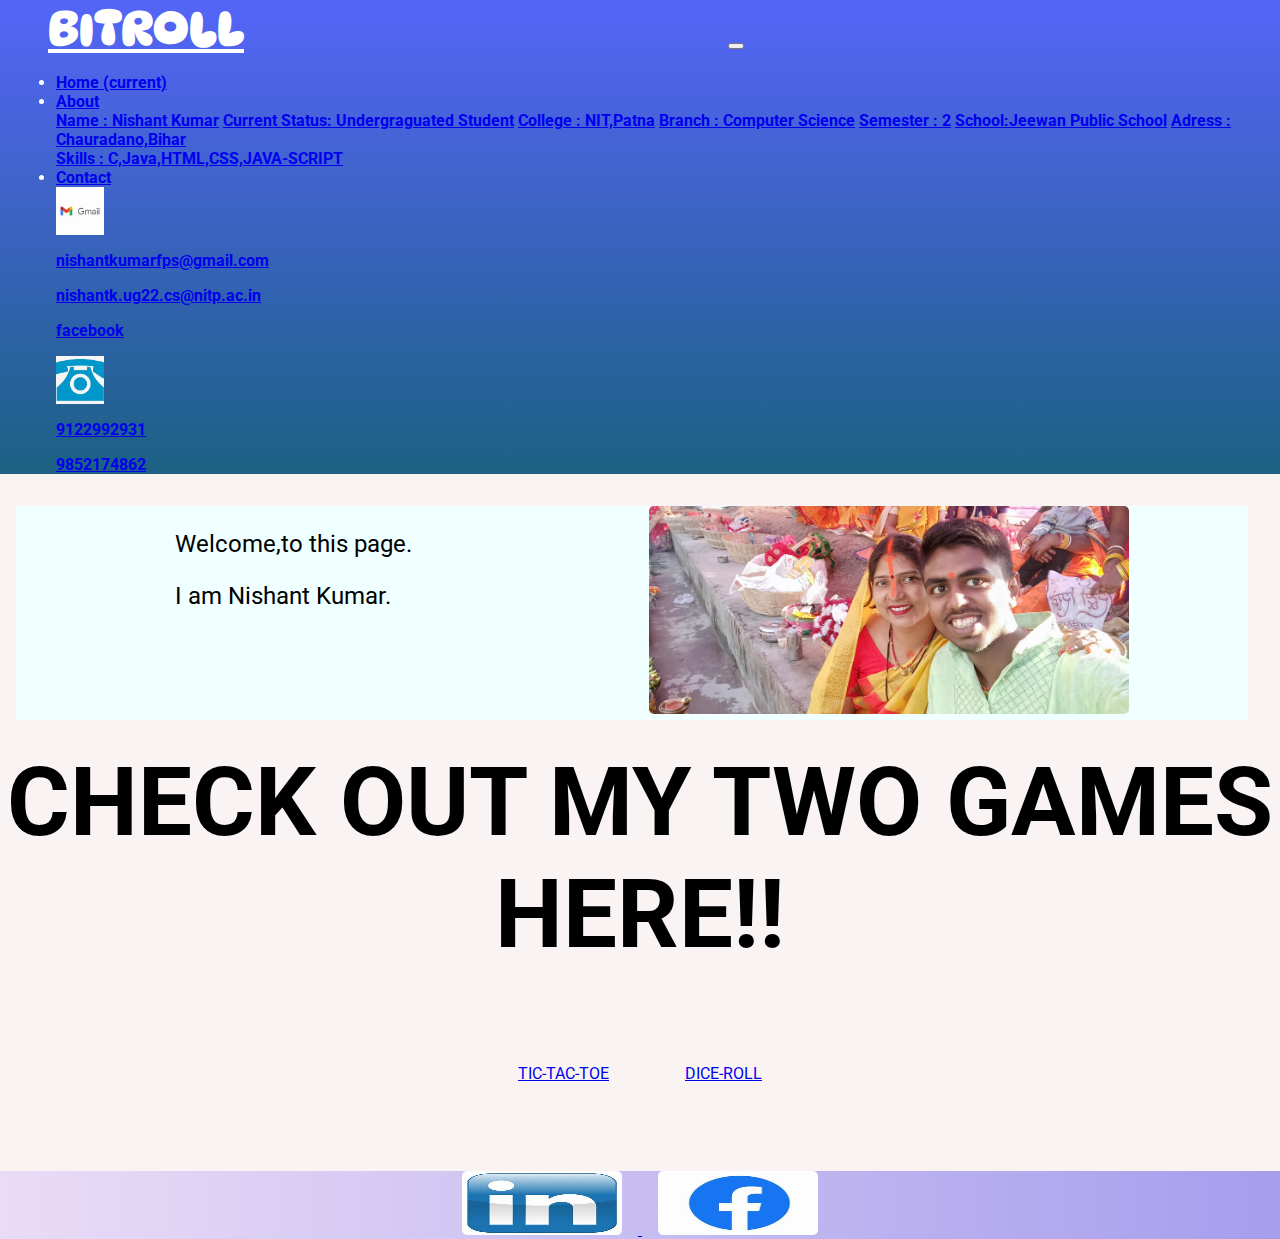
<file: index.html>
<!DOCTYPE html>
<html lang="en">
<head>
    <meta charset="UTF-8">
    <meta http-equiv="X-UA-Compatible" content="IE=edge">
    <meta name="viewport" content="width=device-width, initial-scale=1.0">
    <link rel="preconnect" href="https://fonts.googleapis.com">
    <link rel="preconnect" href="https://fonts.gstatic.com" crossorigin>
    <link href="https://fonts.googleapis.com/css2?family=Roboto:wght@700&display=swap" rel="stylesheet">
    <link rel="preconnect" href="https://fonts.googleapis.com">
    <link rel="preconnect" href="https://fonts.gstatic.com" crossorigin>
    <link href="https://fonts.googleapis.com/css2?family=DynaPuff:wght@500&display=swap" rel="stylesheet">
    <title>BitRoll</title>
    <link rel="icon" href="/Images/favicon-32x32.png" type="/x-icon"> 
    <link rel="stylesheet" href="https://cdn.jsdelivr.net/npm/bootstrap@4.1.3/dist/css/bootstrap.min.css" integrity="sha384-MCw98/SFnGE8fJT3GXwEOngsV7Zt27NXFoaoApmYm81iuXoPkFOJwJ8ERdknLPMO" crossorigin="anonymous">
    <link href="/style/style1.css" rel="stylesheet">
    <link rel="stylesheet" href="/style/index.css">
    <script src="https://code.jquery.com/jquery-3.3.1.slim.min.js" integrity="sha384-q8i/X+965DzO0rT7abK41JStQIAqVgRVzpbzo5smXKp4YfRvH+8abtTE1Pi6jizo" crossorigin="anonymous" defer></script>
    <script src="https://cdn.jsdelivr.net/npm/popper.js@1.14.3/dist/umd/popper.min.js" integrity="sha384-ZMP7rVo3mIykV+2+9J3UJ46jBk0WLaUAdn689aCwoqbBJiSnjAK/l8WvCWPIPm49" crossorigin="anonymous" defer></script>
    <script src="https://cdn.jsdelivr.net/npm/bootstrap@4.1.3/dist/js/bootstrap.min.js" integrity="sha384-ChfqqxuZUCnJSK3+MXmPNIyE6ZbWh2IMqE241rYiqJxyMiZ6OW/JmZQ5stwEULTy" crossorigin="anonymous" defer></script>
</head>
<body id="first">
    <header id="nn">
        <nav class="navbar navbar-expand-lg navbar-light bg-light" id="nishant">
            <a class="navbar-brand" href="/index.html" id="logo">bitroll</a>
            <button class="navbar-toggler" type="button" data-toggle="collapse" data-target="#navbarSupportedContent" aria-controls="navbarSupportedContent" aria-expanded="true" aria-label="Toggle navigation">
              <span class="navbar-toggler-icon"></span>
            </button>
          
            <div class="collapse navbar-collapse" id="navbarSupportedContent">
              <ul class="navbar-nav mr-auto">
                <li class="nav-item active" id="nk">
                  <a class="nav-link" href="#">Home <span class="sr-only">(current)</span></a>
                </li>
            </li>
            <li class="nav-item dropdown active" id="nk">
              <a class="nav-link dropdown-toggle" href="#" id="navbarDropdown" role="button" data-toggle="dropdown" aria-haspopup="true" aria-expanded="false">
                About
              </a>
              <div class="dropdown-menu" aria-labelledby="navbarDropdown">
                <a class="dropdown-item" href="#">Name : Nishant Kumar</a>
                <a class="dropdown-item" href="#">Current Status: Undergraguated Student</a>
                <a class="dropdown-item" href="#">College : NIT,Patna</a>
                <a class="dropdown-item" href="#">Branch : Computer Science</a>
                <a class="dropdown-item" href="#">Semester : 2</a>
                <a class="dropdown-item" href="#">School:Jeewan Public School</a>
                <a class="dropdown-item" href="#">Adress : Chauradano,Bihar</a>
                <div class="dropdown-divider"></div>
                <a class="dropdown-item" href="#">Skills : C,Java,HTML,CSS,JAVA-SCRIPT</a>
              </div>
            </li>
            <li class="nav-item dropdown active" id="nk">
              <a class="nav-link dropdown-toggle" href="#" id="navbarDropdown" role="button" data-toggle="dropdown" aria-haspopup="true" aria-expanded="false">
                Contact
              </a>
              <div class="dropdown-menu" aria-labelledby="navbarDropdown">
                <a class="dropdown-item" href="#"><img src="/Images/gmail.jpg" alt="Gmail" class="img"><p>nishantkumarfps@gmail.com</p><p>nishantk.ug22.cs@nitp.ac.in</p></a>
                <a class="dropdown-item" href="https://www.facebook.com/nishantkumar.nishant.12764/" target="blank"><p>facebook</p> </a>
                <div class="dropdown-divider"></div>
                <a class="dropdown-item" href="#"><img src="/Images/phone.jpg" alt="phone" class="img"> <p>9122992931</p><p>9852174862</p></a>
              </div>
            </li>
              </ul>
            </div>
          </nav>
    </header>
    <main>
      <section id="photo">
        <div id="main">
          <ul>
            <li><p>Welcome,to this page.</p><p>I am Nishant Kumar.</p></li>
            <li><img src="/Images/IMG20221030160243.jpg" alt="My-photo"></li>
          </ul>
        </div>
      </section>
      <section id="btn">
        <h1>Check Out my two games here!!</h1>
        <a href="/tictac.html" class="btn btn-info" role="button" aria-pressed="true" target="_blank">Tic-Tac-Toe</a>
        <a href="/dice.html" class="btn btn-success" role="button" aria-pressed="true" target="_blank">Dice-Roll </a>
      </section>
    </main>
    <footer>
      <a href="https://www.linkedin.com/in/nishant-kumar-4a2293257/" target="_blank"><img src="/Images/linkedin.jpeg" alt="facebook"> </a>
      <a href="https://www.facebook.com/nishantkumar.nishant.12764/" target="_blank"><img src="/Images/facebook.jpg" alt="insta-logo"> </a>
    </footer>
</body>
</html>
</file>
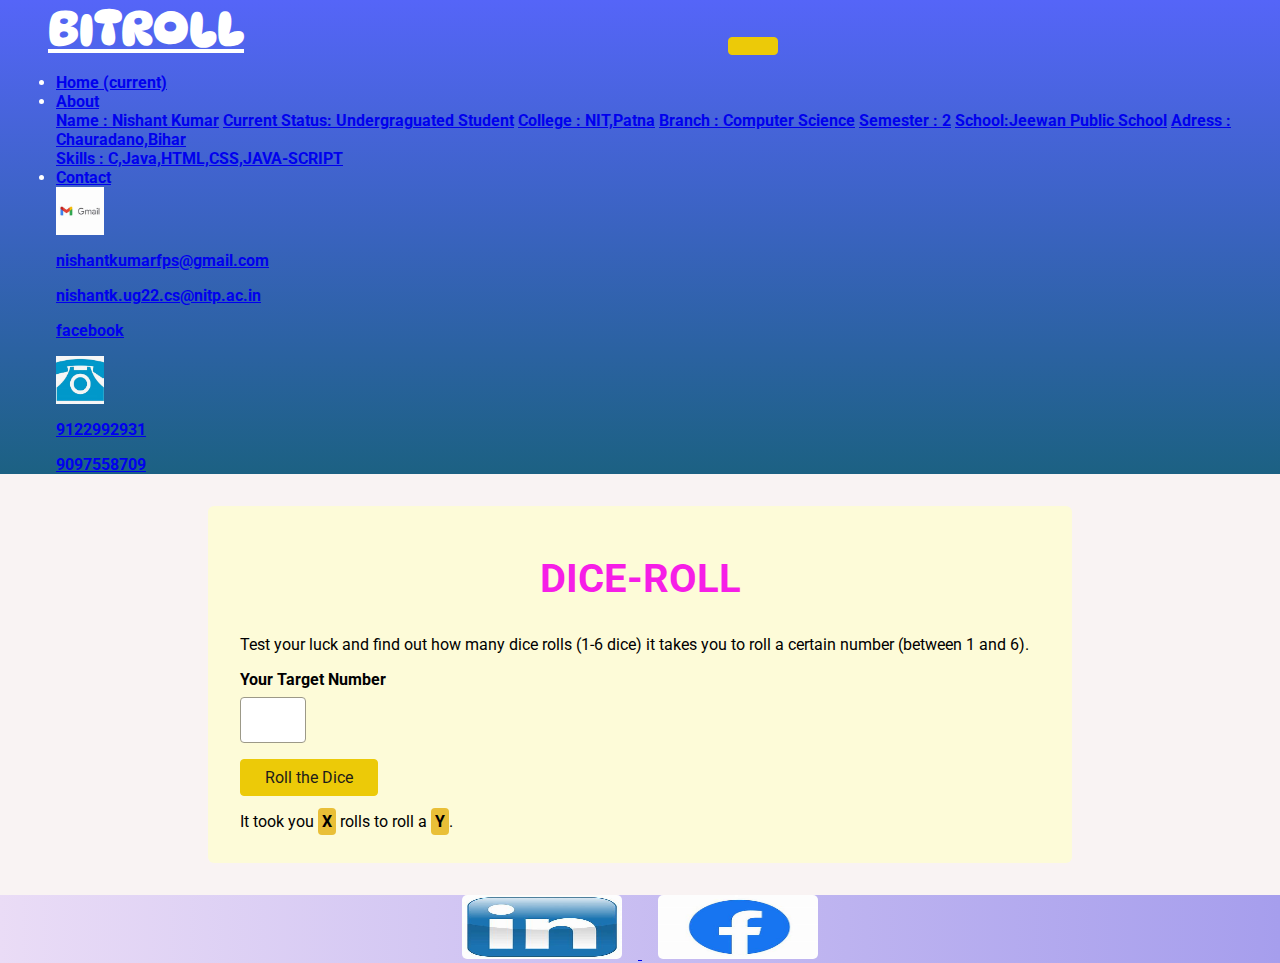
<file: dice.html>
<!DOCTYPE html>
<html lang="en">
<head>
    <meta charset="UTF-8">
    <meta http-equiv="X-UA-Compatible" content="IE=edge">
    <meta name="viewport" content="width=device-width, initial-scale=1.0">
    <link rel="preconnect" href="https://fonts.googleapis.com">
    <link rel="preconnect" href="https://fonts.gstatic.com" crossorigin>
    <link href="https://fonts.googleapis.com/css2?family=Roboto:wght@700&display=swap" rel="stylesheet">
    <link rel="preconnect" href="https://fonts.googleapis.com">
    <link rel="preconnect" href="https://fonts.gstatic.com" crossorigin>
    <link href="https://fonts.googleapis.com/css2?family=DynaPuff:wght@500&display=swap" rel="stylesheet">
    <title>Dice-Roll</title>
    <link rel="icon" href="/Images/favicon-32x32.png" type="/x-icon"> 
    <link rel="stylesheet" href="https://cdn.jsdelivr.net/npm/bootstrap@4.1.3/dist/css/bootstrap.min.css" integrity="sha384-MCw98/SFnGE8fJT3GXwEOngsV7Zt27NXFoaoApmYm81iuXoPkFOJwJ8ERdknLPMO" crossorigin="anonymous">
    <link href="/style/style1.css" rel="stylesheet">
    <link rel="stylesheet" href="/style/dice.css">
    <script src="/scripts/roll.js" defer></script>
    <script src="https://code.jquery.com/jquery-3.3.1.slim.min.js" integrity="sha384-q8i/X+965DzO0rT7abK41JStQIAqVgRVzpbzo5smXKp4YfRvH+8abtTE1Pi6jizo" crossorigin="anonymous" defer></script>
    <script src="https://cdn.jsdelivr.net/npm/popper.js@1.14.3/dist/umd/popper.min.js" integrity="sha384-ZMP7rVo3mIykV+2+9J3UJ46jBk0WLaUAdn689aCwoqbBJiSnjAK/l8WvCWPIPm49" crossorigin="anonymous" defer></script>
    <script src="https://cdn.jsdelivr.net/npm/bootstrap@4.1.3/dist/js/bootstrap.min.js" integrity="sha384-ChfqqxuZUCnJSK3+MXmPNIyE6ZbWh2IMqE241rYiqJxyMiZ6OW/JmZQ5stwEULTy" crossorigin="anonymous" defer></script>
</head>
<body id="third">
    <header id="nn">
        <nav class="navbar navbar-expand-lg navbar-light bg-light" id="nishant">
            <a class="navbar-brand" href="/index.html" id="logo">bitroll</a>
            <button class="navbar-toggler" type="button" data-toggle="collapse" data-target="#navbarSupportedContent" aria-controls="navbarSupportedContent" aria-expanded="true" aria-label="Toggle navigation">
              <span class="navbar-toggler-icon"></span>
            </button>
          
            <div class="collapse navbar-collapse" id="navbarSupportedContent">
              <ul class="navbar-nav mr-auto">
                <li class="nav-item active" id="nk">
                  <a class="nav-link" href="#">Home <span class="sr-only">(current)</span></a>
                </li>
            </li>
            <li class="nav-item dropdown active" id="nk">
              <a class="nav-link dropdown-toggle" href="#" id="navbarDropdown" role="button" data-toggle="dropdown" aria-haspopup="true" aria-expanded="false">
                About
              </a>
              <div class="dropdown-menu" aria-labelledby="navbarDropdown">
                <a class="dropdown-item" href="#">Name : Nishant Kumar</a>
                <a class="dropdown-item" href="#">Current Status: Undergraguated Student</a>
                <a class="dropdown-item" href="#">College : NIT,Patna</a>
                <a class="dropdown-item" href="#">Branch : Computer Science</a>
                <a class="dropdown-item" href="#">Semester : 2</a>
                <a class="dropdown-item" href="#">School:Jeewan Public School</a>
                <a class="dropdown-item" href="#">Adress : Chauradano,Bihar</a>
                <div class="dropdown-divider"></div>
                <a class="dropdown-item" href="#">Skills : C,Java,HTML,CSS,JAVA-SCRIPT</a>
              </div>
            </li>
            <li class="nav-item dropdown active" id="nk">
              <a class="nav-link dropdown-toggle" href="#" id="navbarDropdown" role="button" data-toggle="dropdown" aria-haspopup="true" aria-expanded="false">
                Contact
              </a>
              <div class="dropdown-menu" aria-labelledby="navbarDropdown">
                <a class="dropdown-item" href="#"><img src="/Images/gmail.jpg" alt="Gmail" class="img"><p>nishantkumarfps@gmail.com</p><p>nishantk.ug22.cs@nitp.ac.in</p></a>
                <a class="dropdown-item" href="https://www.facebook.com/nishantkumar.nishant.12764/"><p>facebook</p> </a>
                <div class="dropdown-divider"></div>
                <a class="dropdown-item" href="#"><img src="/Images/phone.jpg" alt="phone" class="img"> <p>9122992931</p><p>9097558709</p></a>
              </div>
            </li>
              </ul>
            </div>
          </nav>
    </header>
    <main>
        <section id="statistics">
            <h2>Dice-Roll</h2>
            <p>Test your luck and find out how many dice rolls (1-6 dice) it takes you to roll a certain number (between 1 and
              6).</p>
            <div class="control">
              <label for="user-target-number">Your Target Number</label>
              <input type="number" min="1" max="6" id="user-target-number">
            </div>
            <button>Roll the Dice</button>
            <ul id="dice-rolls"></ul>
            <p>It took you <span id="output-total-rolls" class="output">X</span> rolls to roll a <span id="output-target-number" class="output">Y</span>.</p>
          </section>
    </main>
    <footer>
    <a href="https://www.linkedin.com/in/nishant-kumar-4a2293257/" target="_blank"><img src="/Images/linkedin.jpeg" alt="facebook"> </a>
      <a href="https://www.facebook.com/nishantkumar.nishant.12764/"><img src="/Images/facebook.jpg" alt="insta-logo"> </a>
    </footer>
</body>
</html>
</file>
<file: style/style1.css>
body{
    background-color: rgb(249, 243, 243);
    margin:0;
    padding: 0;
    width:100%;
}


#nishant{
    background: linear-gradient(0deg, rgb(28, 97, 131),rgb(85, 101, 248));
}
#logo{
    margin: 0;
    font-family: 'DynaPuff';
    text-transform: uppercase;
    font-weight: bold;
    font-size: 3rem;
    color:white;
}

#logo:hover{
    cursor: pointer;
    color:rgb(202, 135, 210);
    border:1px solid white;
}
#navbarSupportedContent{
    font-family: 'Roboto',sans-serif;
    font-size: 1rem;
    margin:0 1rem;
    font-weight: bold;
    color: white;
}
#nk:hover{
    border:0.5px solid white;
}
.img{
    height:3rem;
    width:3rem;
    object-fit: cover;
    background-color: lightseagreen;
    display: flex;
}
footer{
    text-align: center;
    background: linear-gradient(90deg,rgb(234, 220, 246),rgb(166, 158, 237));
    margin-top: 0%;
}
footer img{
    width:4rem;
    height:2rem;
    margin:0 0.4rem;
    border-radius: 5px;
}
#header nn{
    width:100%;
    padding: 0;
    margin: 0;
}
@media(min-width:48rem){
    #logo{
        margin:1rem 30rem 1rem 3rem;
    }
    footer img{
        width:10rem;
        height:4rem;
        margin:0 1rem;
        border-radius: 5px;
    }
    
}
@media(max-width :48rem){
    #first{
        height:55rem;
    }
    #second{
        height:80rem;
    }
    #third{
        
        height:48rem;
    }
}
</file>
<file: style/index.css>
#main{
    height:5rem;
    width:100%;
    margin:2rem 0 10rem 0;
    list-style: none;
}
#main ul{
    list-style: none;
    display:flex;
    justify-content:space-around;
    background-color: azure;
}
#main li {
    font-family: 'Roboto';
    font-size: 0.7rem;
    margin:0 0.3rem;
}

#main img{
    height:10rem;
    width:15rem;
    object-fit: cover;
    border-radius: 5px;
    overflow: hidden;
}
#btn{
    text-align: center;
    margin:1rem 0;
    font-family: 'Roboto';
    text-transform: uppercase;
    border:2px snow rgba(0, 0, 0, 0.2);
    width:100%;
    margin:5rem auto;
    font-size: 3rem;
}
#btn a{
    padding: 1rem;
    margin:1rem;
    width:10rem;
    height:5rem;
    font-size: 1rem;
    
}

@media(min-width:48rem){
    #main li {
        font-size: 1.5rem;
    }
    #main img{
        height:13rem;
        width:30rem;
    }
    #main ul{
        margin:0 2rem 1rem 1rem;
    }
    #main li {
        font-size: 1.5rem;
        margin:0 0.5rem;
    }
}
</file>
<file: style/dice.css>
body {
    font-family:'Roboto',sans-serif;
    background-color: rgb(92, 135, 137);
    background-color: rgb(249, 243, 243)
  }
  
  section {
    margin: 2rem auto;
    width: 95%;
    max-width: 50rem;
    padding: 1rem 2rem;
    border-radius: 6px;
    background-color: rgb(253, 251, 216);
  }
  
  button {
    font: inherit;
    cursor: pointer;
    background-color: rgb(236, 202, 8);
    border: 1px solid rgb(236, 202, 8);
    color: rgb(29, 28, 26);
    padding: 0.5rem 1.5rem;
    border-radius: 4px;
  }
  
  button:hover {
    background-color: rgb(236, 183, 8);
    border-color: rgb(236, 183, 8);
  }
  
  .control {
    margin: 1rem 0;
  }
  
  label, 
  input {
    display: block;
  }
  
  label {
    font-weight: bold;
    margin-bottom: 0.5rem;
  }
  
  input {
    font: inherit;
    font-size: 1.5rem;
    border-radius: 4px;
    border: 1px solid rgb(156, 153, 136);
    width: 3rem;
    max-width: 100%;
    padding: 0.5rem;
    color: rgb(66, 63, 44);
  }
  
  input:focus {
    background-color: rgb(248, 239, 187);
  }
  
  
  
  .output {
    font-weight: bold;
    background-color: rgb(233, 191, 55);
    padding: 0.25rem;
    border-radius: 4px;
  }
  
  .highlight {
    background-color: rgb(63, 4, 141);
    padding: 0.25rem;
  }
 h2{
    font-size: 2.5rem;
    text-align: center;
    text-transform: uppercase;
    color:rgb(246, 30, 231);
  }
</file>
